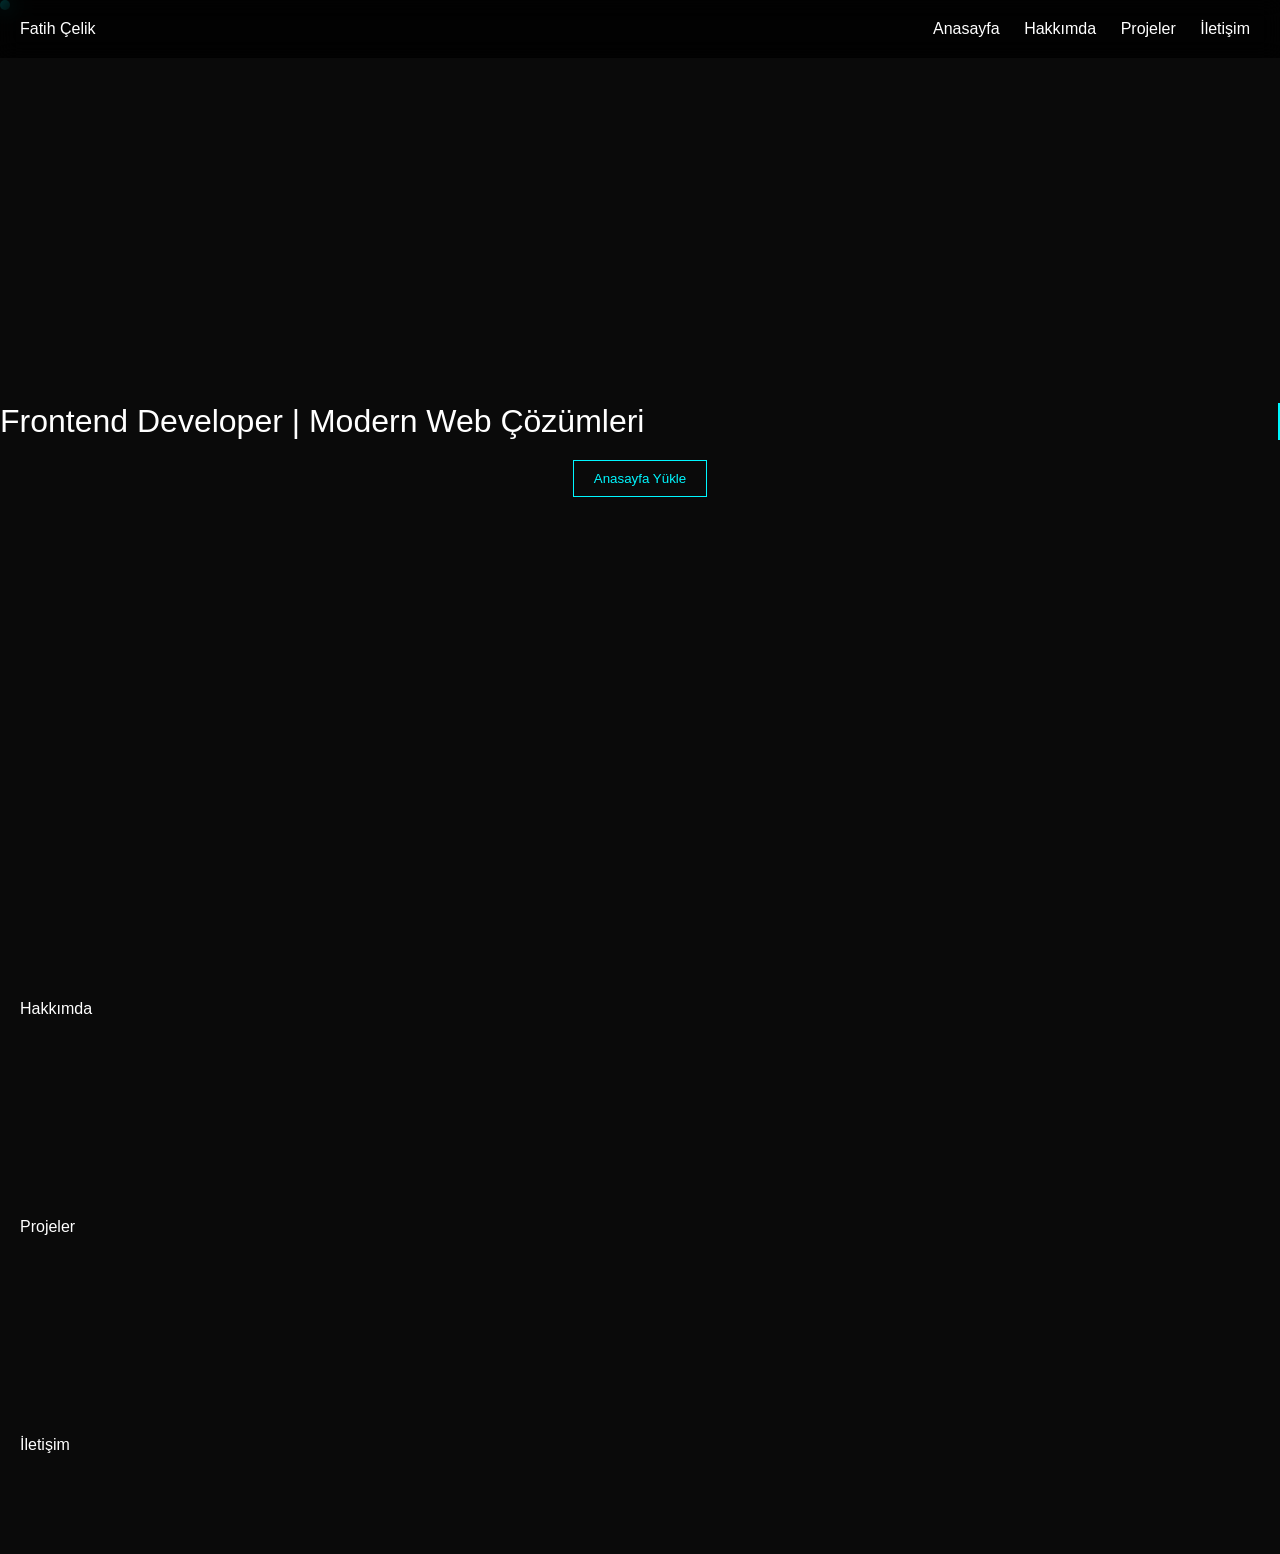
<file: index.HTML>
<!DOCTYPE html>
<html lang="tr">
<head>
<meta charset="UTF-8">
<meta name="viewport" content="width=device-width, initial-scale=1.0">
<title>Fatih Çelik | Frontend Developer</title>

<style>
:root {
    --bg: #0a0a0a;
    --text: #ffffff;
    --neon: #00f7ff;
    --neon2: #ff00ff;
}

* {
    margin: 0;
    padding: 0;
    box-sizing: border-box;
    font-family: Arial, sans-serif;
}

body {
    background: var(--bg);
    color: var(--text);
    overflow-x: hidden;
}

/* NAVBAR */
.navbar {
    position: fixed;
    top: 0;
    width: 100%;
    display: flex;
    justify-content: space-between;
    padding: 20px;
    background: rgba(0,0,0,0.8);
    backdrop-filter: blur(10px);
    z-index: 1000;
}

.navbar a {
    color: var(--text);
    margin: 0 10px;
    text-decoration: none;
    position: relative;
}

.navbar a:hover {
    color: var(--neon);
}

.navbar a::after {
    content: '';
    position: absolute;
    width: 0;
    height: 2px;
    bottom: -5px;
    left: 0;
    background: var(--neon);
    transition: 0.3s;
}

.navbar a:hover::after {
    width: 100%;
}

/* HERO */
.hero {
    height: 100vh;
    display: flex;
    justify-content: center;
    align-items: center;
    flex-direction: column;
}

.typing {
    font-size: 2rem;
    border-right: 2px solid var(--neon);
    white-space: nowrap;
    overflow: hidden;
    width: 0;
    animation: typing 4s steps(30) forwards, blink .7s infinite;
}

@keyframes typing {
    to { width: 100%; }
}

@keyframes blink {
    50% { border-color: transparent }
}

/* BUTTON */
.btn {
    margin-top: 20px;
    padding: 10px 20px;
    border: 1px solid var(--neon);
    background: transparent;
    color: var(--neon);
    cursor: pointer;
}

.btn:hover {
    background: var(--neon);
    color: black;
}

/* SPINNER */
.spinner {
    display: none;
    border: 5px solid #333;
    border-top: 5px solid var(--neon);
    border-radius: 50%;
    width: 40px;
    height: 40px;
    animation: spin 1s linear infinite;
    margin-top: 20px;
}

@keyframes spin {
    100% { transform: rotate(360deg); }
}

/* SECTION */
.section {
    padding: 100px 20px;
    opacity: 0;
    transform: translateY(50px);
    transition: 0.6s;
}

.section.show {
    opacity: 1;
    transform: translateY(0);
}

/* MOUSE EFFECT */
.cursor {
    position: fixed;
    width: 10px;
    height: 10px;
    background: var(--neon);
    border-radius: 50%;
    pointer-events: none;
    z-index: 999;
}

/* WHATSAPP */
.whatsapp {
    position: fixed;
    top: 50%;
    left: 50%;
    transform: translate(-50%, -50%);
    display: none;
    font-size: 40px;
}

/* RESPONSIVE */
@media(max-width:768px) {
    .typing { font-size: 1.5rem; }
}
</style>
</head>

<body>

<div class="cursor"></div>

<nav class="navbar">
    <div>Fatih Çelik</div>
    <div>
        <a href="#home">Anasayfa</a>
        <a href="#about">Hakkımda</a>
        <a href="#projects">Projeler</a>
        <a href="#contact">İletişim</a>
    </div>
</nav>

<section class="hero" id="home">
    <div class="typing">Frontend Developer | Modern Web Çözümleri</div>
    <button class="btn" onclick="loadHome()">Anasayfa Yükle</button>
    <div class="spinner" id="spinner"></div>
</section>

<section class="section" id="about">Hakkımda</section>
<section class="section" id="projects">Projeler</section>
<section class="section" id="contact">İletişim</section>

<div class="whatsapp" id="wp">📱</div>

<script>

// Spinner
function loadHome(){
    let spinner = document.getElementById('spinner');
    spinner.style.display = 'block';
    setTimeout(()=>{
        spinner.style.display = 'none';
        alert('Yüklendi');
    },2000);
}

// Scroll reveal
window.addEventListener('scroll', () => {
    document.querySelectorAll('.section').forEach(sec => {
        const top = sec.getBoundingClientRect().top;
        if(top < window.innerHeight - 100){
            sec.classList.add('show');
        }
    });

    // WhatsApp show
    if(window.scrollY > document.body.scrollHeight * 0.7){
        document.getElementById('wp').style.display = 'block';
    }
});

// Mouse effect
const cursor = document.querySelector('.cursor');
document.addEventListener('mousemove', e => {
    cursor.style.left = e.clientX + 'px';
    cursor.style.top = e.clientY + 'px';
});

</script>

</body>
</html>
</file>
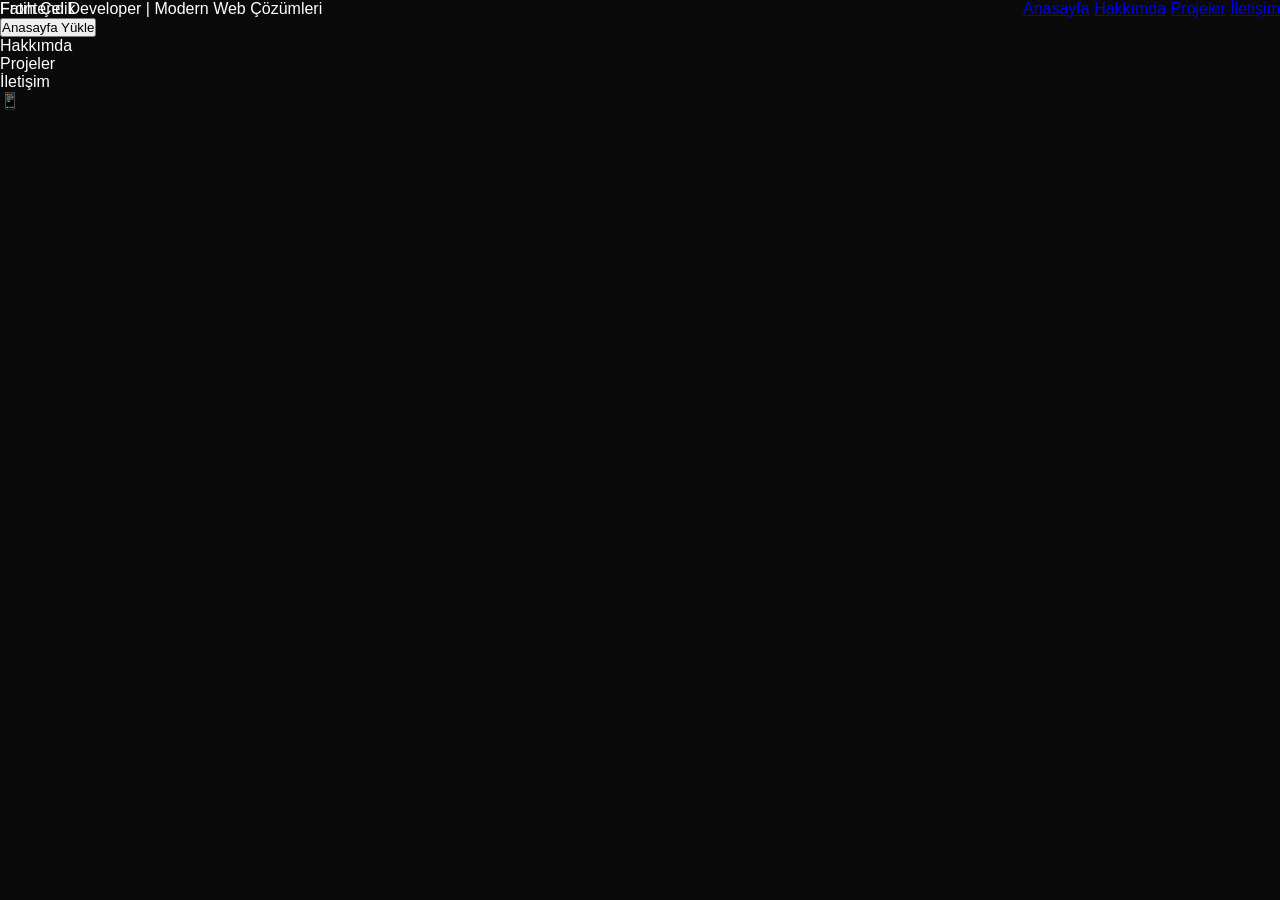
<file: index.HTML 2.HTML>
<!DOCTYPE html>
<html lang="tr">
<head>
<meta charset="UTF-8">
<meta name="viewport" content="width=device-width, initial-scale=1.0">
<title>Fatih Çelik | Frontend Developer</title>

<style>
:root {
    --bg: #0a0a0a;
    --text: #ffffff;
    --neon: #00f7ff;
    --neon2: #ff00ff;
}

* {
    margin: 0;
    padding: 0;
    box-sizing: border-box;
    font-family: Arial, sans-serif;
}

body {
    background: var(--bg);
    color: var(--text);
    overflow-x: hidden;
}

/* NAVBAR */
.navbar {
    position: fixed;
    top: 0;
    width: 100%;
    display: flex;
    justify-content: space-between;
@keyframes spin {
    100% { transform: rotate(360deg); }
}

/* SECTION */
.section {
    padding: 100px 20px;
    opacity: 0;
    transform: translateY(50px);
    transition: 0.6s;
}

.section.show {
    opacity: 1;
    transform: translateY(0);
}

/* MOUSE EFFECT */
.cursor {
    position: fixed;
    width: 10px;
    height: 10px;
    background: var(--neon);
    border-radius: 50%;
    pointer-events: none;
    z-index: 999;
}

/* WHATSAPP */
.whatsapp {
    position: fixed;
    top: 50%;
    left: 50%;
    transform: translate(-50%, -50%);
    display: none;
    font-size: 40px;
}

/* RESPONSIVE */
@media(max-width:768px) {
    .typing { font-size: 1.5rem; }
}
</style>
</head>

<body>

<div class="cursor"></div>

<nav class="navbar">
    <div>Fatih Çelik</div>
    <div>
        <a href="#home">Anasayfa</a>
        <a href="#about">Hakkımda</a>
        <a href="#projects">Projeler</a>
        <a href="#contact">İletişim</a>
    </div>
</nav>

<section class="hero" id="home">
    <div class="typing">Frontend Developer | Modern Web Çözümleri</div>
    <button class="btn" onclick="loadHome()">Anasayfa Yükle</button>
    <div class="spinner" id="spinner"></div>
</section>

<section class="section" id="about">Hakkımda</section>
<section class="section" id="projects">Projeler</section>
<section class="section" id="contact">İletişim</section>

<div class="whatsapp" id="wp">📱</div>

<script>

// Spinner
function loadHome(){
    let spinner = document.getElementById('spinner');
    spinner.style.display = 'block';
    setTimeout(()=>{
        spinner.style.display = 'none';
        alert('Yüklendi');
    },2000);
}

// Scroll reveal
window.addEventListener('scroll', () => {
    document.querySelectorAll('.section').forEach(sec => {
        const top = sec.getBoundingClientRect().top;
        if(top < window.innerHeight - 100){
            sec.classList.add('show');
        }
    });

    // WhatsApp show
    if(window.scrollY > document.body.scrollHeight * 0.7){
        document.getElementById('wp').style.display = 'block';
    }
});

// Mouse effect
const cursor = document.querySelector('.cursor');
document.addEventListener('mousemove', e => {
    cursor.style.left = e.clientX + 'px';
    cursor.style.top = e.clientY + 'px';
});

</script>

</body>
</html>
</file>
